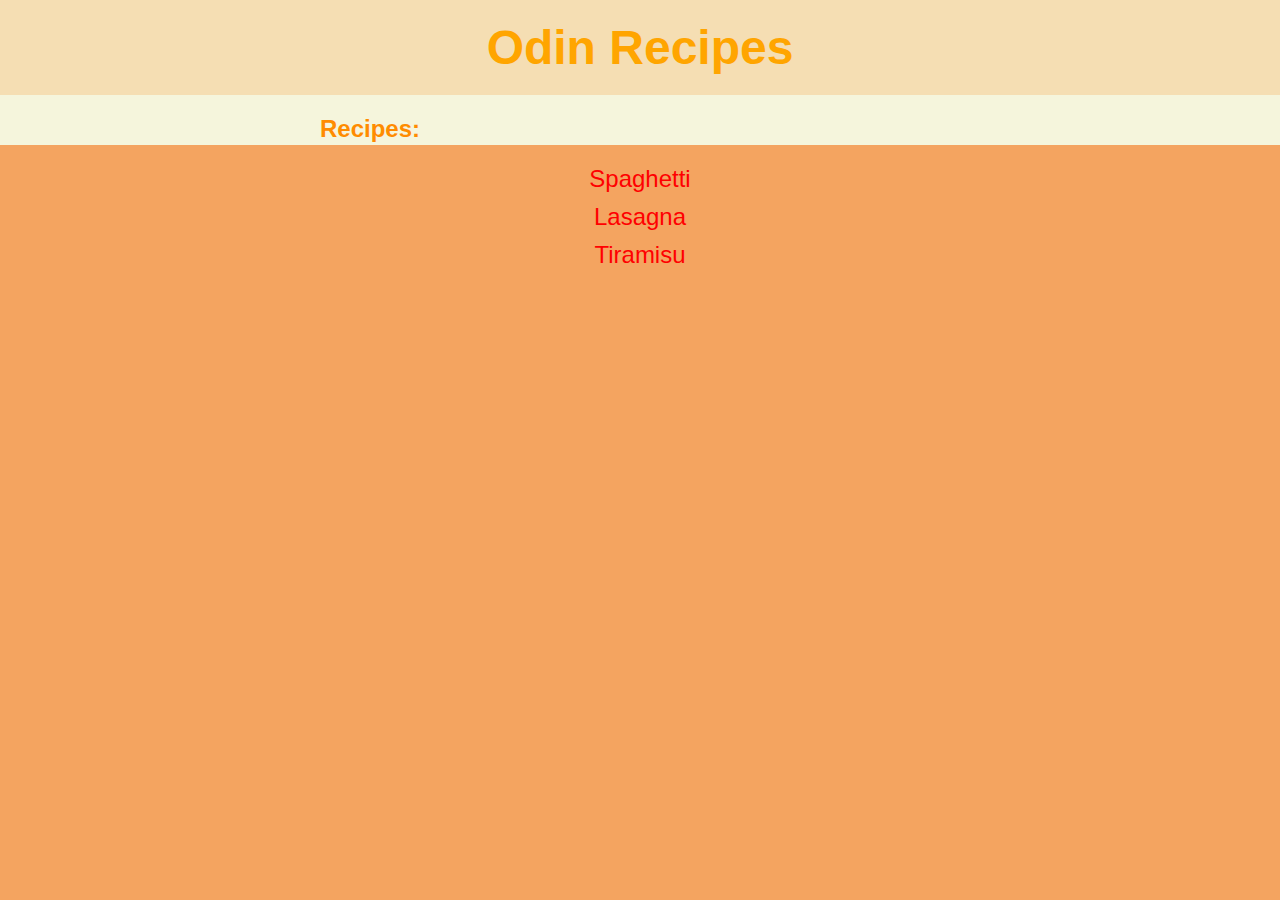
<file: index.html>
<!DOCTYPE html>
<html lang="en">
<head>
    <meta charset="utf-8">
    <title>Odin Recipes</title>
    <link rel="stylesheet" href="style.css">
</head>
<h1>Odin Recipes</h1>
<h2>Recipes:</h2>
<ul class="recipe-list">
    <li>
        <a href="recipes/spaghetti.html">Spaghetti</a>
    </li>
    <li>
        <a href="recipes/lasagna.html">Lasagna</a>
    </li>
    <li>
        <a href="recipes/tiramisu.html">Tiramisu</a>
    </li>
</ul>
</html>
</file>
<file: style.css>
html {
    height: 100%;
}

body {
    background-color: whitesmoke;
    font-family: Arial, Helvetica, sans-serif;
    background-color: beige;
    margin: 0px;
}

h1 {
    color: orange;
    background-color: wheat;
    height: auto;
    font-size: 48px;
    text-align: center;
    padding: 20px 0px;
    margin-top: 0px;
    margin-bottom: 20px;
}

h2 {
    height: 20px;
    width: auto;
    color: darkorange;
    margin-left: 320px;
    margin-top: 0px;
    margin-bottom: 10px;
}

ul {
    list-style: none;
}

.recipe-list {
    background-color: sandybrown;
    width: auto;
    padding: 10px 0px;
    margin: 0px auto;
    text-align: center;
    height: calc(100vh - 165px);
}

ul li {
    font-size: 24px;
    margin: 10px;
}

ul li:hover{
    text-decoration: underline;
}

a {
    color: red;
    text-decoration: none;
}

a:hover {
    color: salmon;
    text-decoration: underline;
}
</file>
